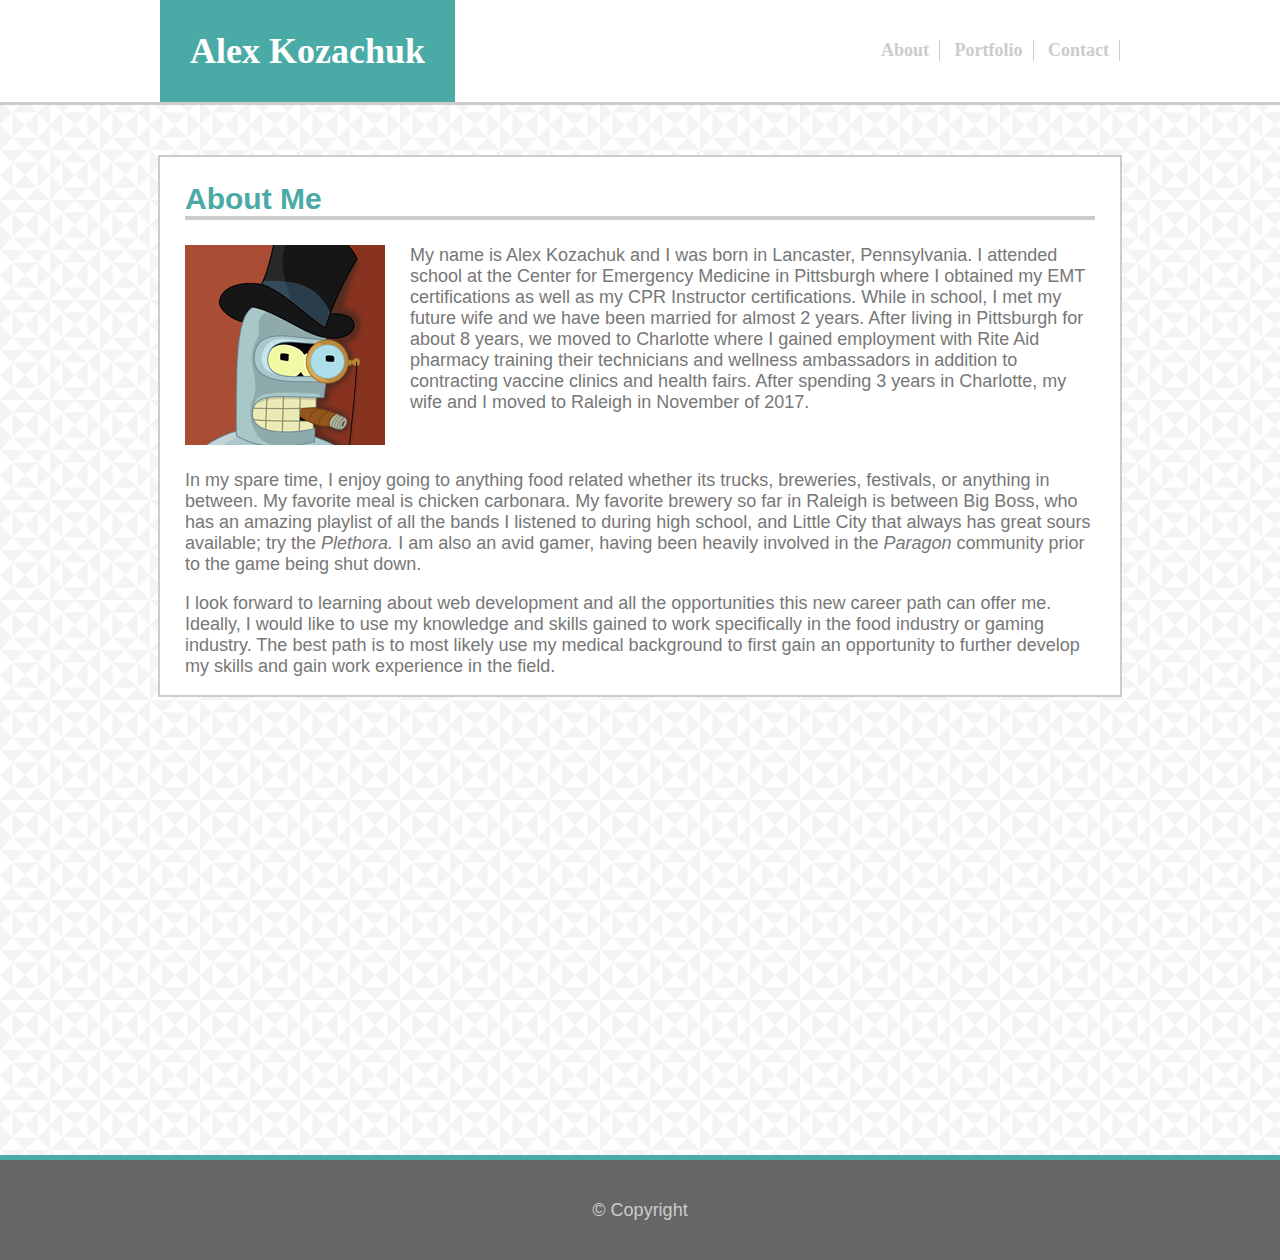
<file: index.html>
<!DOCTYPE html>
<html lang="en">

<head>
    <meta charset="UTF-8">
    <meta name="viewport" content="width=device-width, initial-scale=1.0">
    <meta http-equiv="X-UA-Compatible" content="ie=edge">
    <title>Alex Kozachuk Portfolio</title>

    <link rel="stylesheet" href="style.css">
</head>

<body>
    <header>
        <div class="content1">
            <h1> Alex Kozachuk </h1>
            <ul>
                <li>
                    <a class="nav-item" link href="index.html"> About </a>
                </li>
                <li>
                    <a class="nav-item" link href="portfolio.html"> Portfolio </a>
                </li>
                <li>
                    <a class="nav-item" link href="contact.html"> Contact </a>
                </li>
            </ul>
        </div>
    </header>
    <section class="content2">
        <div class="leftmargin">
            <h2> About Me </h2>
            <img class="profileimage" src="images/bender_pic.png" alt="bender_pic">
            <p> My name is Alex Kozachuk and I was born in Lancaster, Pennsylvania. I attended school at the Center for Emergency
                Medicine in Pittsburgh where I obtained my EMT certifications as well as my CPR Instructor certifications.
                While in school, I met my future wife and we have been married for almost 2 years. After living in Pittsburgh
                for about 8 years, we moved to Charlotte where I gained employment with Rite Aid pharmacy training their
                technicians and wellness ambassadors in addition to contracting vaccine clinics and health fairs. After spending
                3 years in Charlotte, my wife and I moved to Raleigh in November of 2017.
            </p>

            <p style="clear: both;"> In my spare time, I enjoy going to anything food related whether its trucks, breweries, festivals, or anything
                in between. My favorite meal is chicken carbonara. My favorite brewery so far in Raleigh is between Big Boss,
                who has an amazing playlist of all the bands I listened to during high school, and Little City that always
                has great sours available; try the
                <em> Plethora.</em> I am also an avid gamer, having been heavily involved in the
                <em> Paragon </em>
                community prior to the game being shut down. </p>

            <p> I look forward to learning about web development and all the opportunities this new career path can offer me.
                Ideally, I would like to use my knowledge and skills gained to work specifically in the food industry or
                gaming industry. The best path is to most likely use my medical background to first gain an opportunity to
                further develop my skills and gain work experience in the field.
            </p>
        </div>
    </section>

    <div class="push"></div>

    <footer> &copy; Copyright </footer>

</body>

</html>
</file>
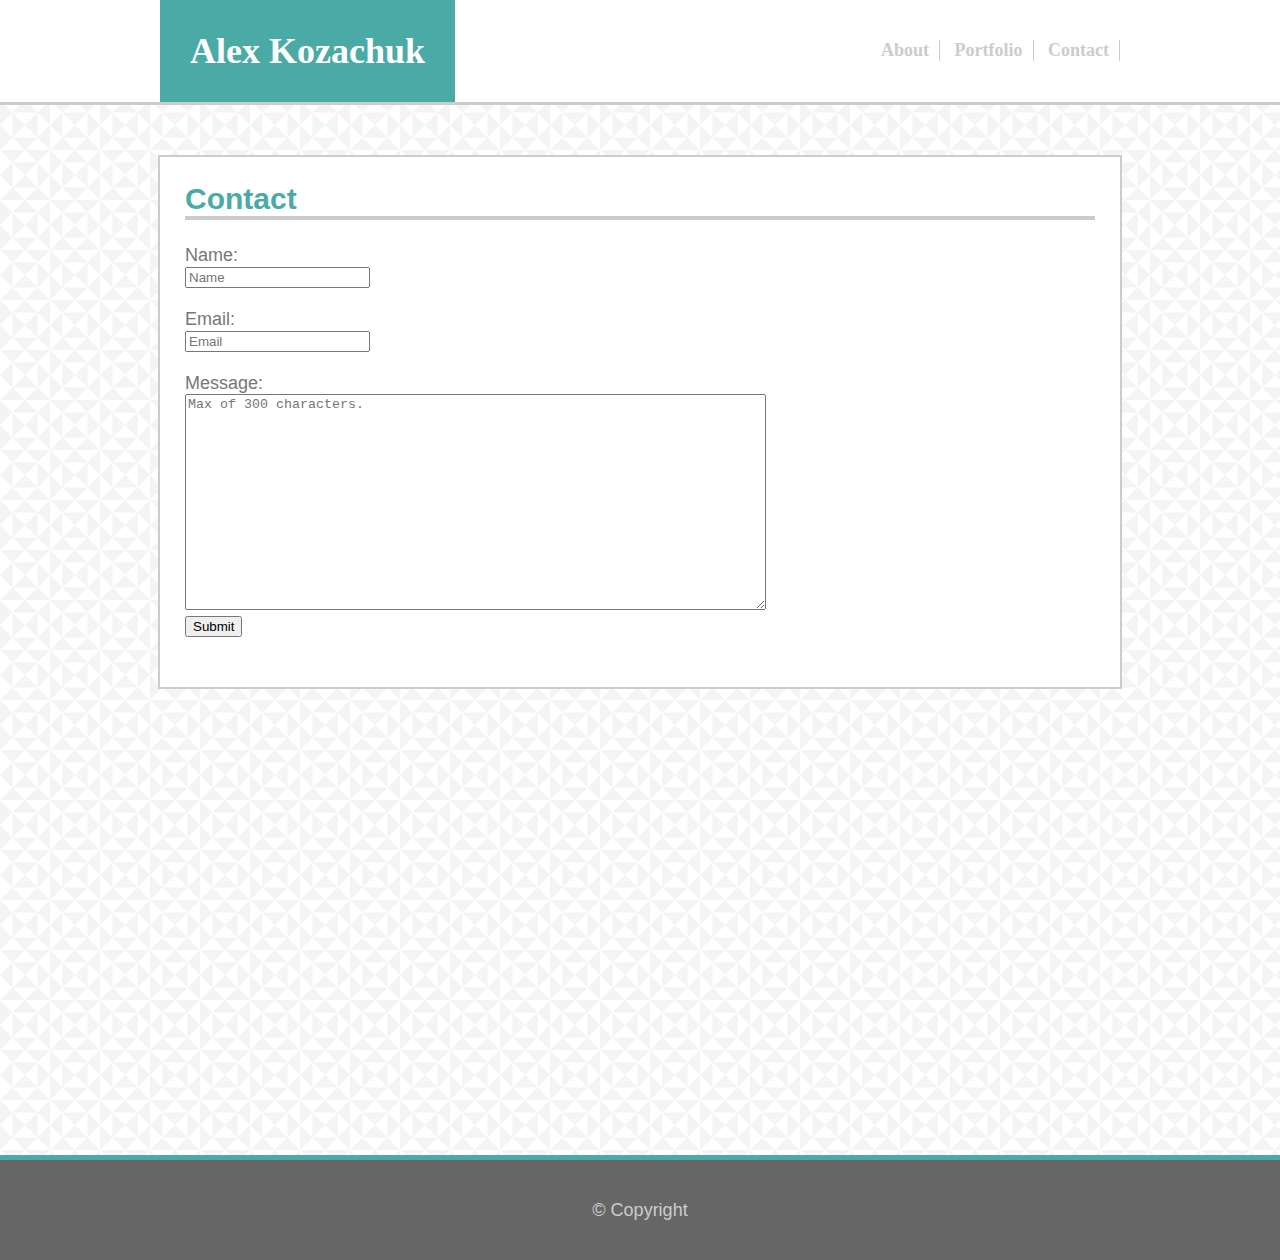
<file: contact.html>
<!DOCTYPE html>
<html lang="en">

<head>
    <meta charset="UTF-8">
    <meta name="viewport" content="width=device-width, initial-scale=1.0">
    <meta http-equiv="X-UA-Compatible" content="ie=edge">
    <title>Alex Kozachuk Portfolio</title>

    <link rel="stylesheet" href="style.css">
</head>

<body>
    <header>
        <div class="content1">
            <h1> Alex Kozachuk </h1>
            <ul>
                <li>
                    <a class="nav-item" link href="index.html"> About </a>
                </li>
                <li>
                    <a class="nav-item" link href="portfolio.html"> Portfolio </a>
                </li>
                <li>
                    <a class="nav-item" link href="contact.html"> Contact </a>
                </li>
            </ul>
        </div>
    </header>
    <section class="content2">
        <div class="leftmargin">
            <h2> Contact </h2>

            <form style="padding-bottom: 50px;">
                Name:
                <br>
                <input type="text" name="name" placeholder="Name">
                <br>
                <br> Email:
                <br>
                <input type="text" name="email" placeholder="Email">
                <br>
                <br> Message:
                <br>
                <textarea rows="14" cols="70" maxlength="300" placeholder="Max of 300 characters."></textarea>
                <br>
                <button id="submit"> Submit </button>
            </form>
        </div>

    </section>

    <div class="push"></div>

    <footer> &copy; Copyright </footer>

</body>

</html>
</file>
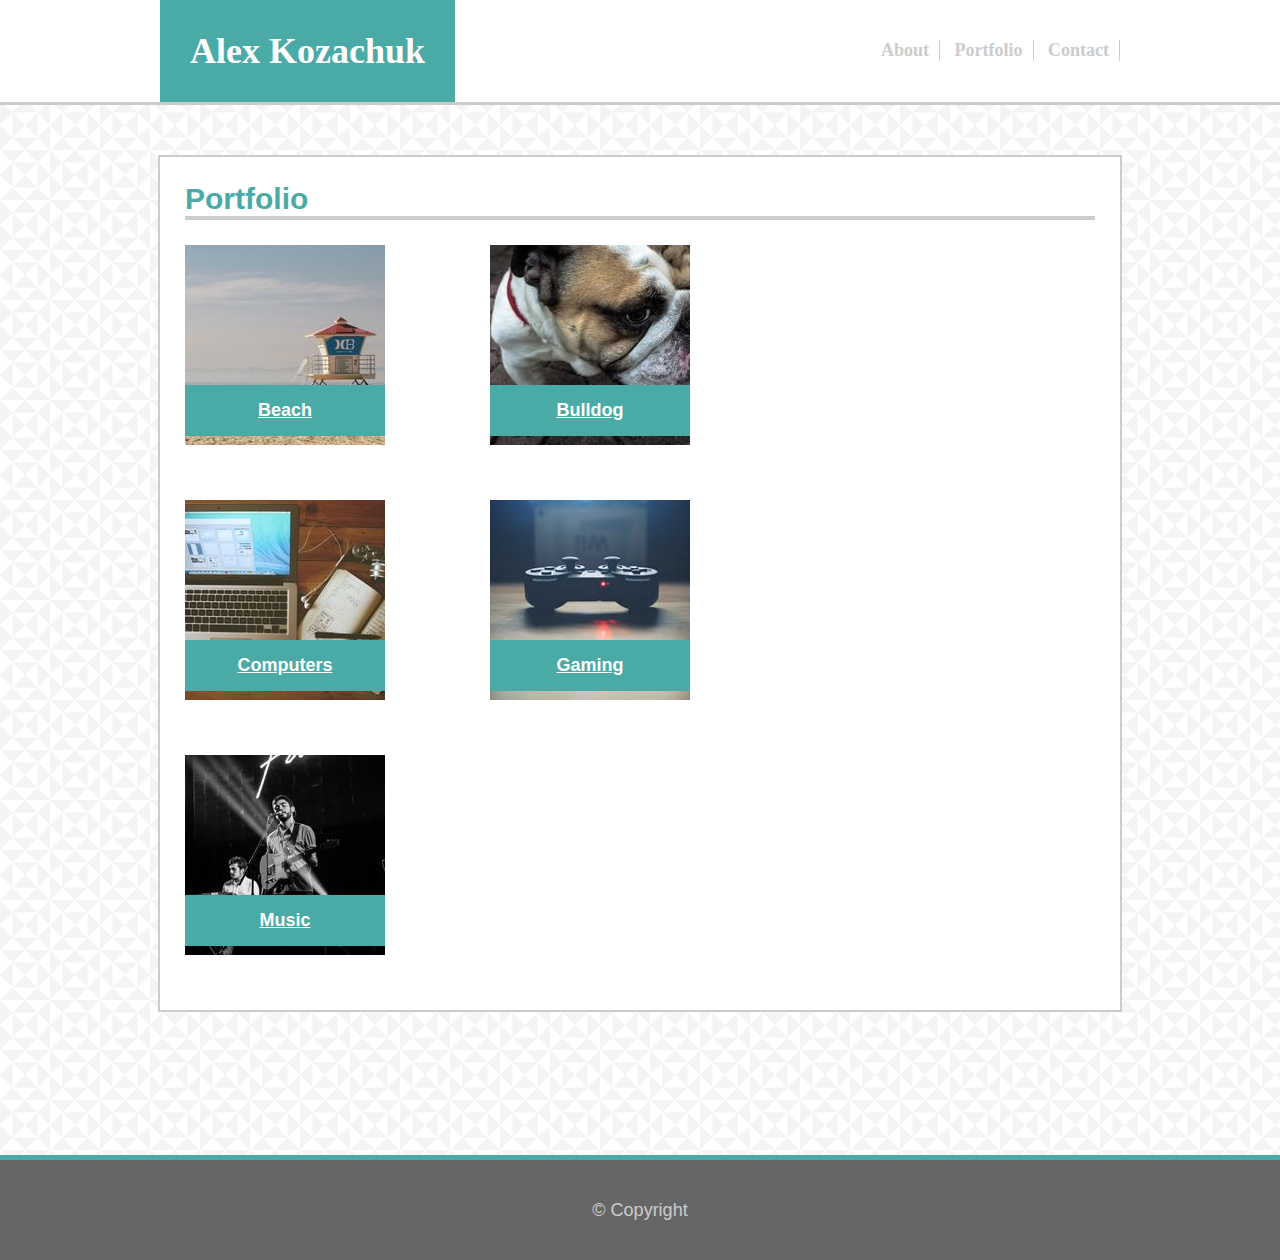
<file: portfolio.html>
<!DOCTYPE html>
<html lang="en">

<head>
    <meta charset="UTF-8">
    <meta name="viewport" content="width=device-width, initial-scale=1.0">
    <meta http-equiv="X-UA-Compatible" content="ie=edge">
    <title>Alex Kozachuk Portfolio</title>

    <link rel="stylesheet" href="style.css">
</head>

<body>
    <header>
        <div class="content1">
            <h1> Alex Kozachuk </h1>
            <ul>
                <li>
                    <a class="nav-item" link href="index.html"> About </a>
                </li>
                <li>
                    <a class="nav-item" link href="portfolio.html"> Portfolio </a>
                </li>
                <li>
                    <a class="nav-item" link href="contact.html"> Contact </a>
                </li>
            </ul>
        </div>
    </header>
    <section class="content2">
        <div class="leftmargin">
        <h2> Portfolio </h2>

        <div id="box1">
            <img src="images/beach.jpg" alt="beach">
            <h4>
                <a class="class2" link="#" href="#"> Beach </a>
            </h4>
        </div>

        <div id="box2">
            <img src="images/bulldog.jpg" alt="bulldog">
            <h4>
                <a class="class2" link="#" href="#"> Bulldog </a>
            </h4>
        </div>

        <br>

        <div id="box3">
            <img src="images/computer.jpg" alt="computers">
            <h4>
                <a class="class2" link="#" href="#"> Computers </a>
            </h4>
        </div>

        <div id="box4">
            <img src="images/games.jpg" alt="gaming">
            <h4>
                <a class="class2" link="#" href="#"> Gaming </a>
            </h4>
        </div>

        <br>

        <div id="box5">
            <img src="images/music.jpg" alt="music">
            <h4>
                <a class="class2" link="#" href="#"> Music </a>
            </h4>
        </div>
        </div>

    </section>

    <div class="push"></div>

    <footer> &copy; Copyright </footer>

</body>

</html>
</file>
<file: style.css>
html{
    margin: 0;
    padding: 0;
    box-sizing: border-box;
    position: relative;
    min-height: 140%;
    width: 100%;
}


body{
    margin: 0;
    padding: 0;
    background-image: url(images/country-quilt.png);
    color: #777777;
    width: 100%;
    font-family: 'Arial', 'Helvetica Neue', Helvetica, sans-serif;
    font-size: 18px;
}

header{
    font-family: 'Georgia', Times, Times New Roman, serif;
    background: #ffffff;
    border-bottom: 3px #cccccc solid; 
    margin-bottom: 50px;
}
ul{
    list-style: none;
    float: right;
    margin-top: 40px;
}

li{ 
    display: inline-block;
    padding: 0 10px;
    border-right: 1px #cccccc solid;
}

.nav-item{
    text-decoration: none;
    color: #cccccc;
    font-weight: bold;
    padding: 30px 0;
}

.content1,
.content2{
    width: 960px;
    position: relative;
    padding: 0;
    margin: 0 auto;
    min-height: 150%;
}

h1{
    background: #4aaaa5;
    color: #ffffff;
    margin: 0;
    padding: 30px;
    display: inline-block;
}

h2{
    

}
.leftmargin{
    margin: 0 25px 0 25px;
}
section{
    max-width: 960px;
    background: #ffffff;
    border: 2px #cccccc solid;
    padding:  10px 50px;
}

h2{ 
    font-size: 30px;
    color: #4aaaa5;
    border-bottom: 4px #cccccc solid;
}

.profileimage{
    float: left;
    margin: 0 25px 25px 0;
}

.push{
    min-height: 50px;
}
footer{
    background: #666666;
    color: #cccccc;
    height: 100px;
    border-top: 5px #4aaaa5 solid;
    width: 100%;
    display: flex;
    justify-content: center;
    align-items: center;
    position: absolute;
    bottom: 0;
}
h4{
    color: #ffffff;
    background: #4aaaa5;
    text-align: center;
    position: relative;
    padding: 15px 0;
    position: absolute;
    width: 100%;
    bottom: -10px;
    text-decoration-color: #ffffff;

}
#box1,
#box2,
#box3,
#box4,
#box5{
    display: inline-block;
    margin-right: 100px;
    position: relative;
    margin-bottom: 50px;
}
a.class2:link{
    color: #ffffff;
}

a.class2:visited{
    color: #ffffff;
}

a.class2:hover{
    color: #ffffff;
}

a.class2 {
    display: block;
}

/* begin media queries*/
@media screen and (max-width: 980px){
    html,
    body{
        width: 980px;
    }
    .content1{
        max-width: 980px;
    }
    header{
        margin-bottom: 25px;
    }
    .content2{
        width: 60%;
        float: left;
        margin-left: 50px;
    }
    .profileimage{
        clear: left;
    }
    form{
        max-width: 700px;
    }
}


@media screen and (max-width: 768px){
    html,
    body{
        width: 768px;
    }
    .content1{
        max-width: 768px;
    }
    ul{
        float: center;
        text-align: center;
        
    }
    header{
        margin-bottom: 25px;
    }
    .content2{
        width: 96%;
        margin-left: 10px;
    }
    .profileimage{
        clear: left;
    }
    form{
        max-width: 700px;
    }
}
@media screen and (max-width: 640px){
    html,
    body{
        width: 640px;
    }
    .content1{
        max-width: 640px;
        display: flex;
        flex-flow: column;
        justify-content: space-around;
        text-align: center;
    }
    ul{
        float: center;
        text-align: center;
        
    }
    header{
        margin-bottom: 25px;
    }
    .content2{
        width: 96%;
        margin-left: 10px;
    }
    .profileimage{
        float: none;
    }
    form{
        max-width: 580px;
    }
}
</file>
